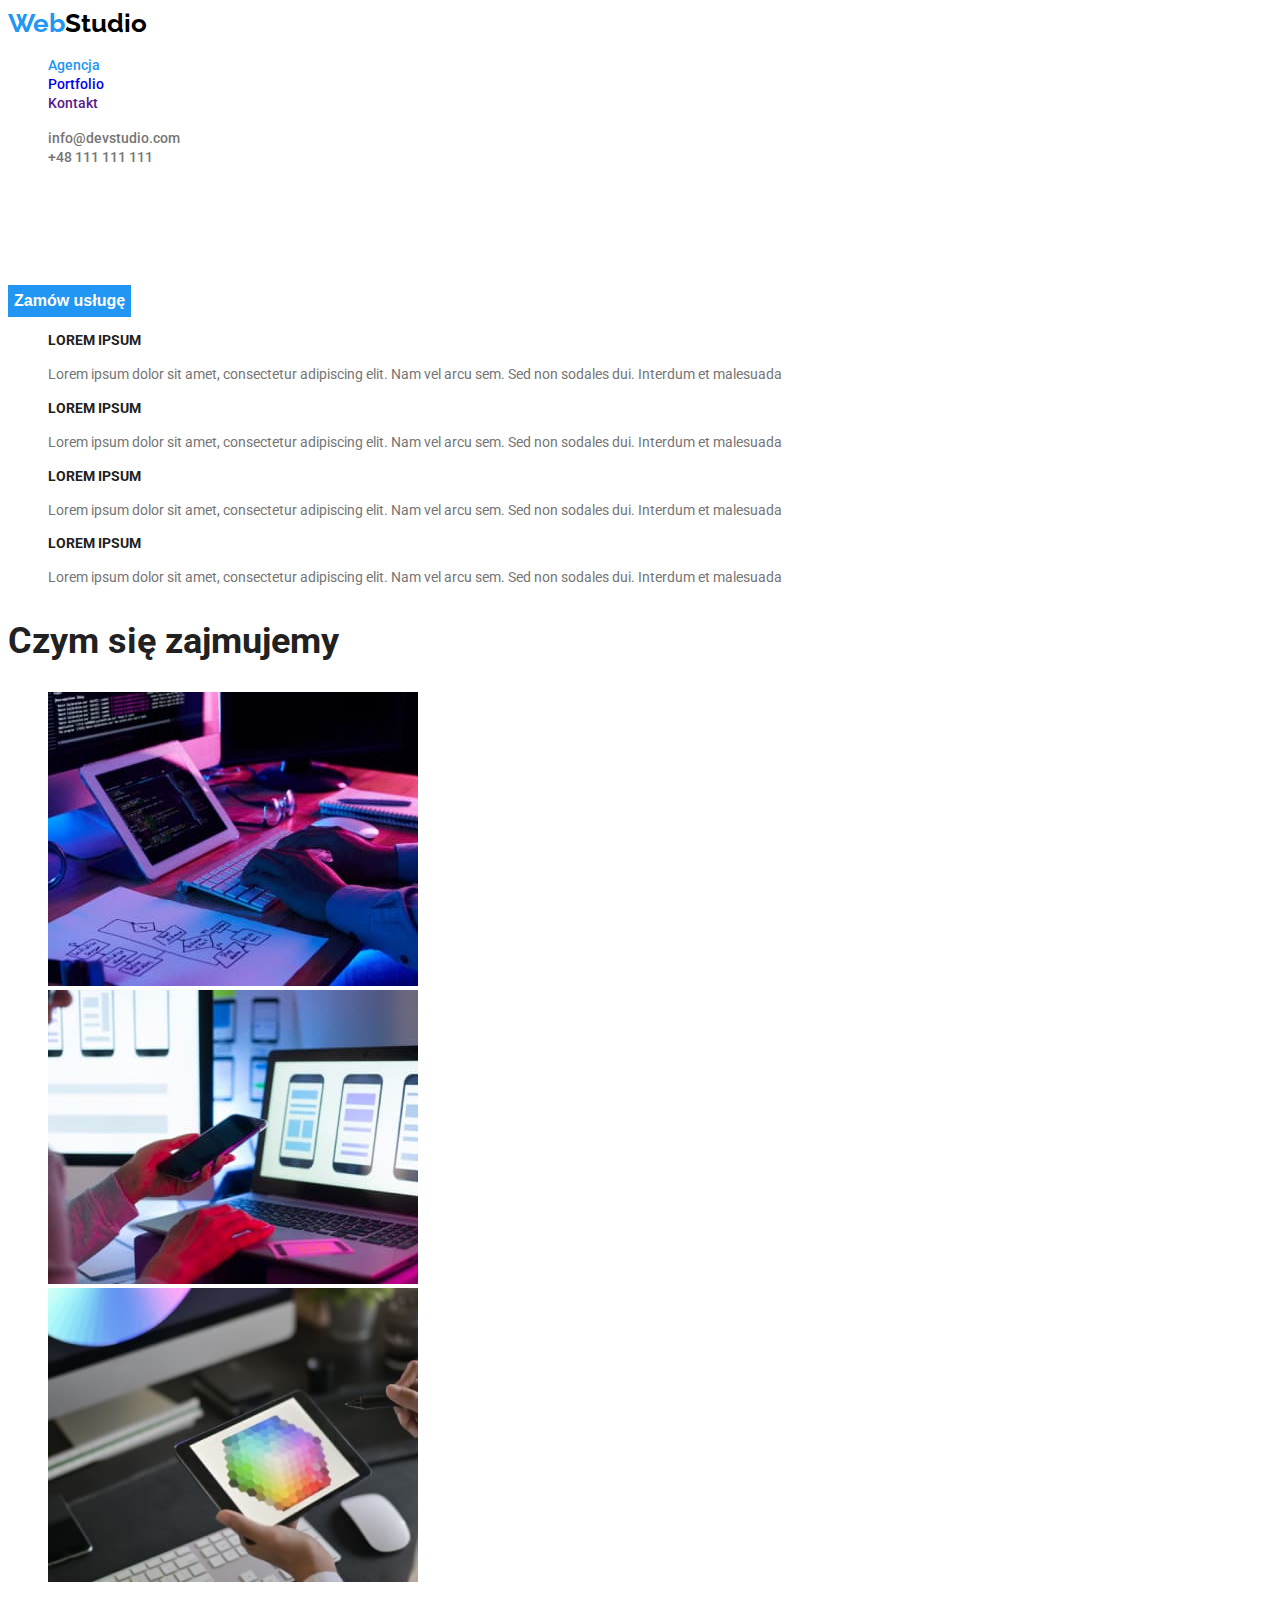
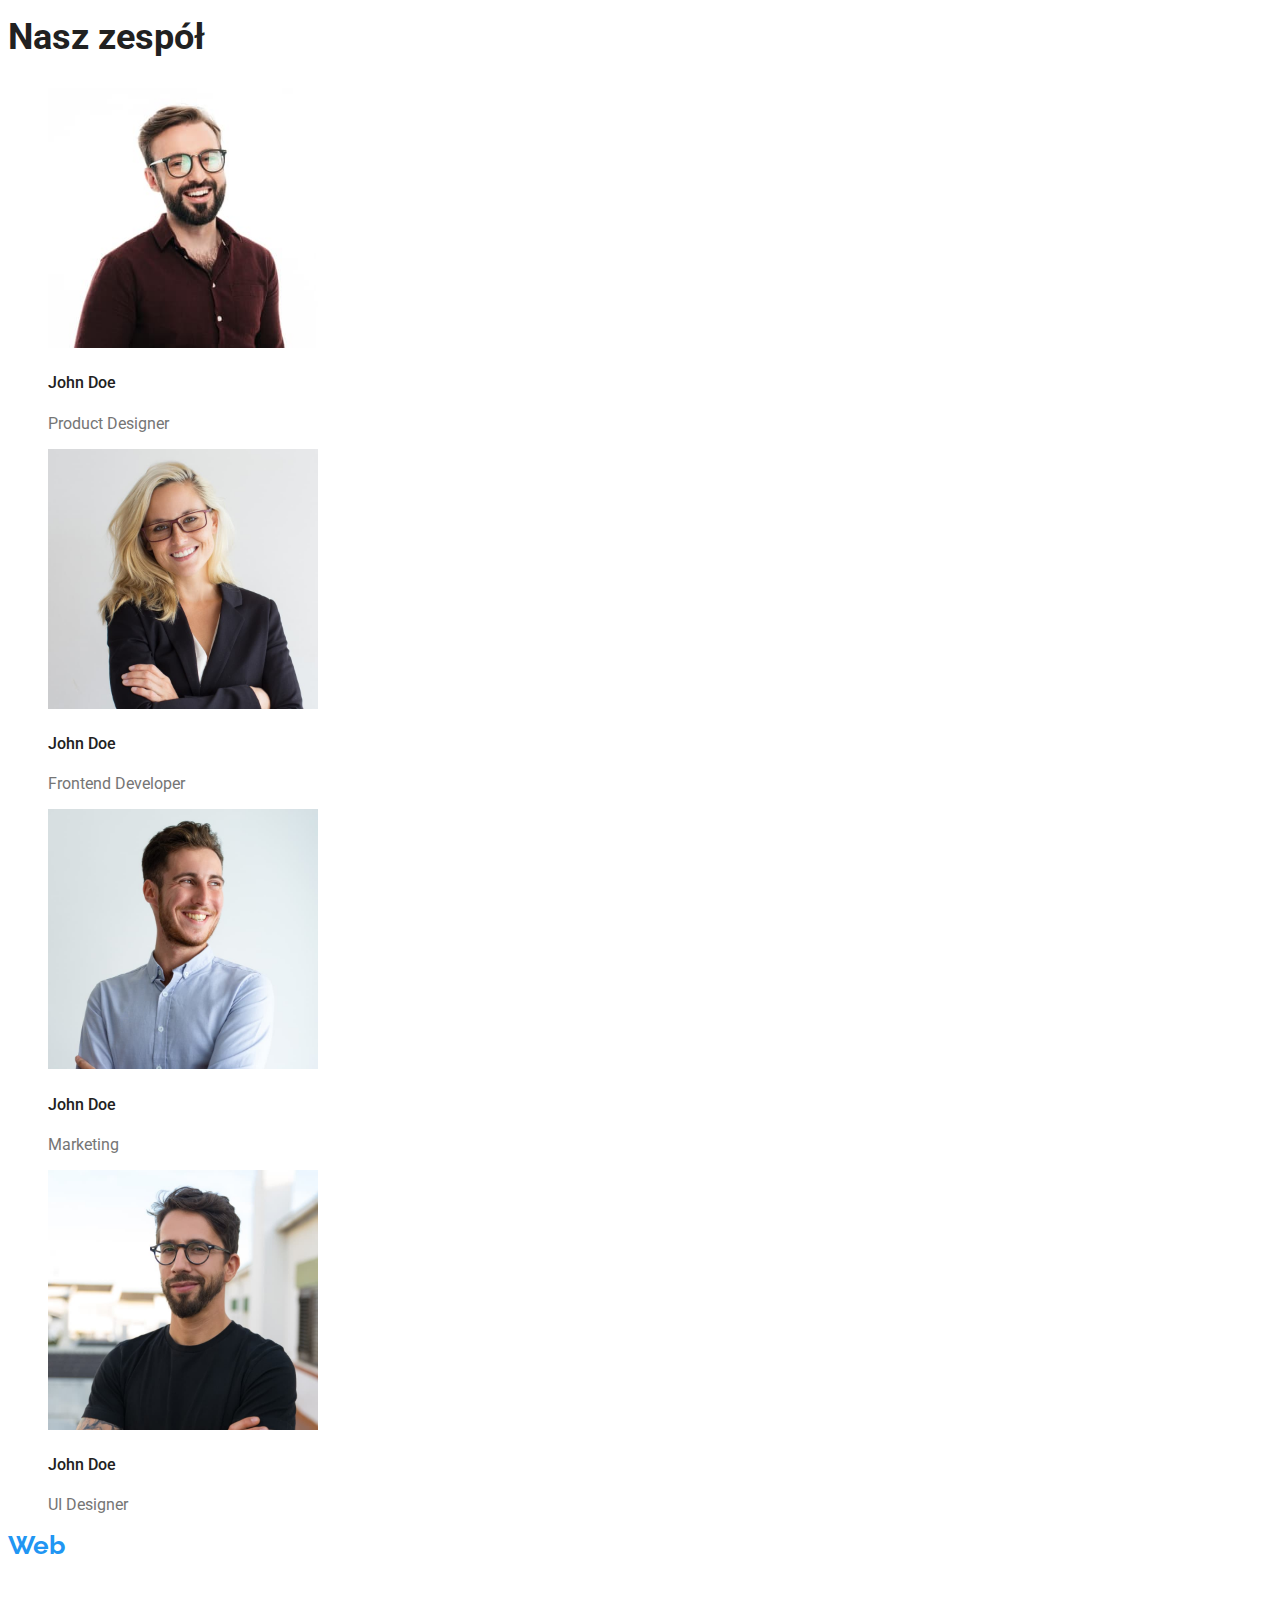
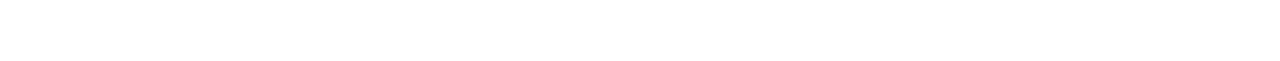
<file: index.html>
<!DOCTYPE html>
<html lang="pl">
  <head>
    <meta charset="utf-8" />
    <title>Agencja</title>
    <link rel="preconnect" href="https://fonts.googleapis.com" />
    <link rel="preconnect" href="https://fonts.gstatic.com" crossorigin />
    <link
      href="https://fonts.googleapis.com/css2?family=Raleway:wght@700&family=Roboto:wght@400;500;700;900&display=swap"
      rel="stylesheet"
    />

    <link rel="stylesheet" href="./css/styles.css" />
  </head>
  <body>
    <header>
      <a class="link logo" href="./index.html">
        <span class="logo-blue">Web</span>Studio
      </a>
      <nav>
        <ul class="list">
          <li><a class="link active" href="./index.html">Agencja</a></li>
          <li><a class="link" href="./portfolio.html">Portfolio</a></li>
          <li><a class="link" href="">Kontakt</a></li>
        </ul>
      </nav>
      <ul class="list">
        <li>
          <a class="link contact" href="mailto:info@devstudio.com"
            >info@devstudio.com</a
          >
        </li>
        <li>
          <a class="link contact" href="tel:+48111111111">+48 111 111 111</a>
        </li>
      </ul>
    </header>
    <main class="agencja">
      <section class="headline">
        <h1 class="heading">EFEKTYWNE ROZWIĄZANIA DLA WASZEGO BIZNESU</h1>
        <button class="button" type="button">Zamów usługę</button>
      </section>
      <section class="about">
        <ul class="list">
          <li>
            <h3 class="heading">LOREM IPSUM</h3>
            <p class="txt-gray">
              Lorem ipsum dolor sit amet, consectetur adipiscing elit. Nam vel
              arcu sem. Sed non sodales dui. Interdum et malesuada
            </p>
          </li>
          <li>
            <h3 class="heading">LOREM IPSUM</h3>
            <p class="txt-gray">
              Lorem ipsum dolor sit amet, consectetur adipiscing elit. Nam vel
              arcu sem. Sed non sodales dui. Interdum et malesuada
            </p>
          </li>
          <li>
            <h3 class="heading">LOREM IPSUM</h3>
            <p class="txt-gray">
              Lorem ipsum dolor sit amet, consectetur adipiscing elit. Nam vel
              arcu sem. Sed non sodales dui. Interdum et malesuada
            </p>
          </li>
          <li>
            <h3 class="heading">LOREM IPSUM</h3>
            <p class="txt-gray">
              Lorem ipsum dolor sit amet, consectetur adipiscing elit. Nam vel
              arcu sem. Sed non sodales dui. Interdum et malesuada
            </p>
          </li>
        </ul>
      </section>
      <section class="what-we-do">
        <h2 class="heading">Czym się zajmujemy</h2>
        <ul class="list">
          <li>
            <img
              src="images/csz-image1.jpg"
              alt="picture of code being written on a computer"
              width="370"
              height="294"
            />
          </li>
          <li>
            <img
              src="images/csz-image2.jpg"
              alt="picture of phone app layout being designed"
              width="370"
              height="294"
            />
          </li>
          <li>
            <img
              src="images/csz-image3.jpg"
              alt="picture of a color pallet displayed on a tablet"
              width="370"
              height="294"
            />
          </li>
        </ul>
      </section>
      <section class="our-team">
        <h2 class="heading">Nasz zespół</h2>
        <ul class="list">
          <li>
            <img
              alt="profile picture of John Doe"
              src="images/profile-picture1.jpg"
              width="270"
              height="260"
            />
            <h4 class="heading">John Doe</h4>
            <p class="txt-gray">Product Designer</p>
          </li>
          <li>
            <img
              alt="profile picture of John Doe"
              src="images/profile-picture2.jpg"
              width="270"
              height="260"
            />
            <h4 class="heading">John Doe</h4>
            <p class="txt-gray">Frontend Developer</p>
          </li>
          <li>
            <img
              alt="profile picture of John Doe"
              src="images/profile-picture3.jpg"
              width="270"
              height="260"
            />
            <h4 class="heading">John Doe</h4>
            <p class="txt-gray">Marketing</p>
          </li>
          <li>
            <img
              alt="profile picture of John Doe"
              src="images/profile-picture4.jpg"
              width="270"
              height="260"
            />
            <h4 class="heading">John Doe</h4>
            <p class="txt-gray">UI Designer</p>
          </li>
        </ul>
      </section>
    </main>
    <footer>
      <a class="link logo footer" href="./index.html">
        <span class="logo-blue">Web</span>Studio
      </a>
      <address class="address">
        <ul class="list">
          <li>m. Warszawa, Aleje Jerozolimskie 21</li>
          <li>
            <a class="link" href="mailto:info@devstudio.com"
              >info@devstudio.com</a
            >
          </li>
          <li>
            <a class="link" href="tel:+48111111111">+48 111 111 111</a>
          </li>
        </ul>
      </address>
    </footer>
  </body>
</html>
</file>
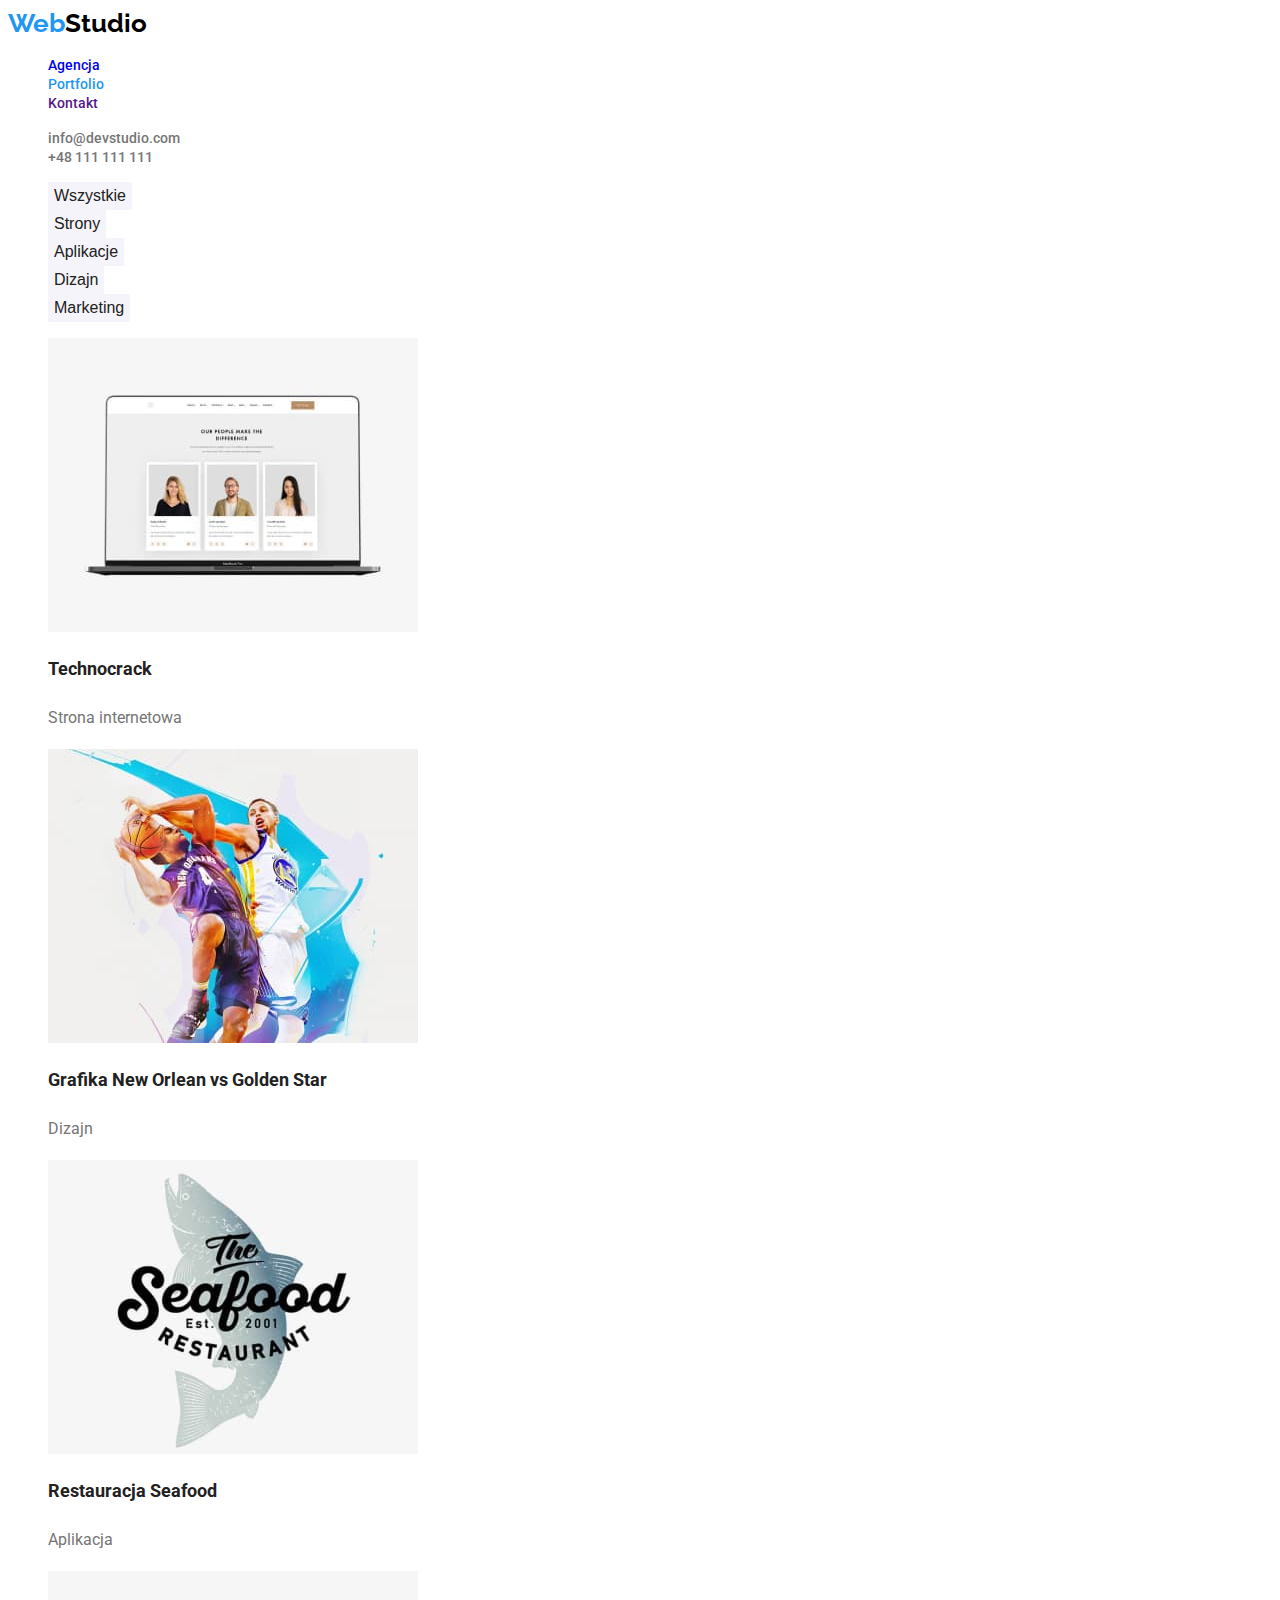
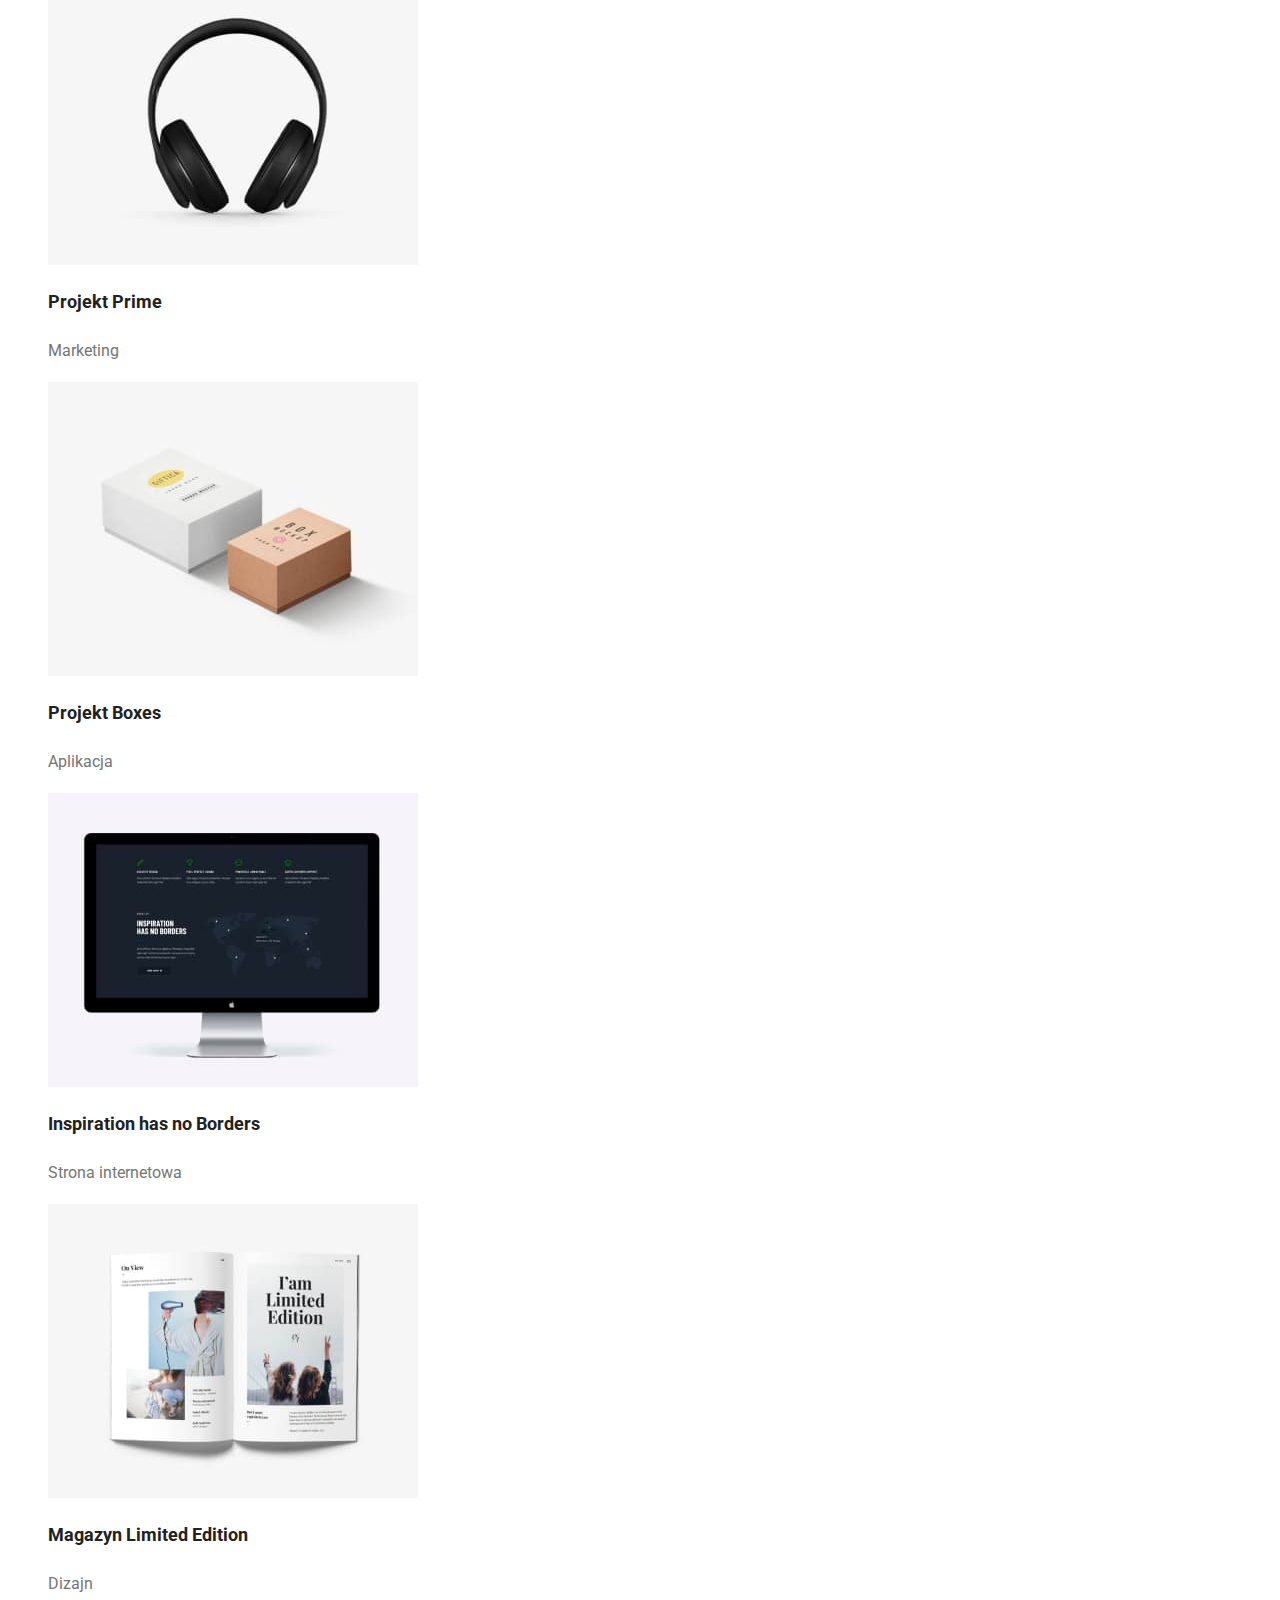
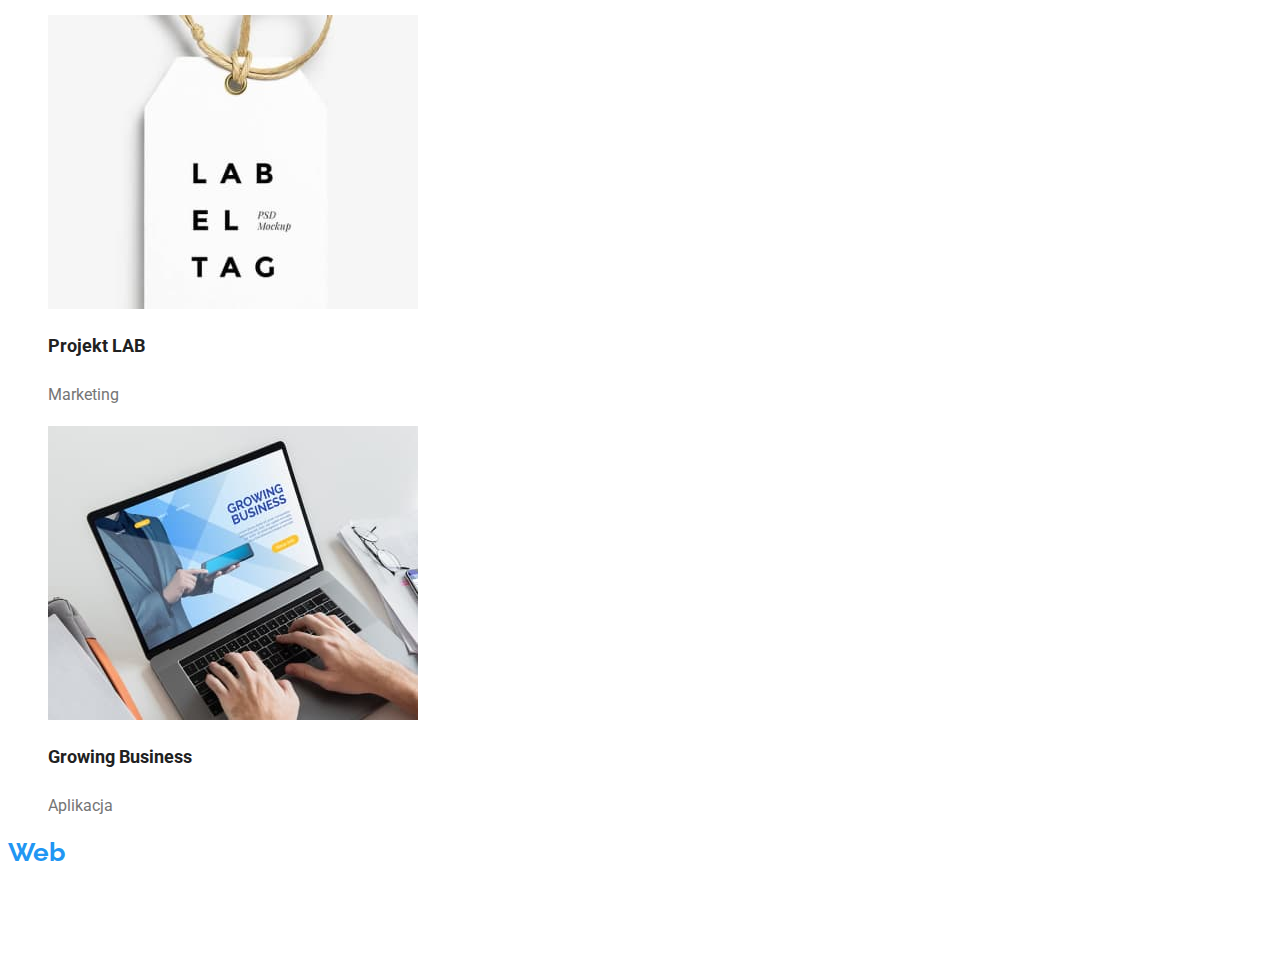
<file: portfolio.html>
<!DOCTYPE html>
<html lang="pl">
  <head>
    <meta charset="UTF-8" />
    <title>Portfolio</title>
    <link rel="preconnect" href="https://fonts.googleapis.com" />
    <link rel="preconnect" href="https://fonts.gstatic.com" crossorigin />
    <link
      href="https://fonts.googleapis.com/css2?family=Raleway:wght@700&family=Roboto:wght@400;500;700;900&display=swap"
      rel="stylesheet"
    />

    <link rel="stylesheet" href="./css/styles.css" />
  </head>
  <body>
    <header>
      <a class="link logo" href="./index.html">
        <span class="logo-blue">Web</span>Studio
      </a>
      <nav>
        <ul class="list">
          <li><a class="link" href="./index.html">Agencja</a></li>
          <li><a class="link active" href="./portfolio.html">Portfolio</a></li>
          <li><a class="link" href="">Kontakt</a></li>
        </ul>
      </nav>
      <ul class="list">
        <li>
          <a class="link contact" href="mailto:info@devstudio.com"
            >info@devstudio.com</a
          >
        </li>
        <li>
          <a class="link contact" href="tel:+48111111111">+48 111 111 111</a>
        </li>
      </ul>
    </header>
    <main class="portfolio">
      <section class="filter">
        <ul class="list">
          <li><button class="button" type="button">Wszystkie</button></li>
          <li><button class="button" type="button">Strony</button></li>
          <li><button class="button" type="button">Aplikacje</button></li>
          <li><button class="button" type="button">Dizajn</button></li>
          <li><button class="button" type="button">Marketing</button></li>
        </ul>
      </section>
      <section class="examples">
        <ul class="list">
          <li>
            <img
              src="images/technocrack-image.jpg"
              alt="picture of a web page on a pc"
              width="370"
              height="294"
            />
            <h2 class="heading">Technocrack</h2>
            <p class="txt-gray">Strona internetowa</p>
          </li>
          <li>
            <img
              src="images/new-orlean-image.jpg"
              alt="picture two basketball players"
              width="370"
              height="294"
            />
            <h2 class="heading">Grafika New Orlean vs Golden Star</h2>
            <p class="txt-gray">Dizajn</p>
          </li>
          <li>
            <img
              src="images/restaurant-seafood-image.jpg"
              alt="picture of a seafood restaurand logo"
              width="370"
              height="294"
            />
            <h2 class="heading">Restauracja Seafood</h2>
            <p class="txt-gray">Aplikacja</p>
          </li>
          <li>
            <img
              src="images/project-prime-image.jpg"
              alt="picture of headphones"
              width="370"
              height="294"
            />
            <h2 class="heading">Projekt Prime</h2>
            <p class="txt-gray">Marketing</p>
          </li>
          <li>
            <img
              src="images/project-boxes-image.jpg"
              alt="picture of two boxes"
              width="370"
              height="294"
            />
            <h2 class="heading">Projekt Boxes</h2>
            <p class="txt-gray">Aplikacja</p>
          </li>
          <li>
            <img
              src="images/inspiration-image.jpg"
              alt="website displayed on a computer screen"
              width="370"
              height="294"
            />
            <h2 class="heading">Inspiration has no Borders</h2>
            <p class="txt-gray">Strona internetowa</p>
          </li>
          <li>
            <img
              src="images/magazine-image.jpg"
              alt="picture of a magazine"
              width="370"
              height="294"
            />
            <h2 class="heading">Magazyn Limited Edition</h2>
            <p class="txt-gray">Dizajn</p>
          </li>
          <li>
            <img
              src="images/project-lab-image.jpg"
              alt="label tag design"
              width="370"
              height="294"
            />
            <h2 class="heading">Projekt LAB</h2>
            <p class="txt-gray">Marketing</p>
          </li>
          <li>
            <img
              src="images/growing-business-image.jpg"
              alt="picture of a person working on a computer"
              width="370"
              height="294"
            />
            <h2 class="heading">Growing Business</h2>
            <p class="txt-gray">Aplikacja</p>
          </li>
        </ul>
      </section>
    </main>
    <footer>
      <a class="link logo footer" href="./index.html">
        <span class="logo-blue">Web</span>Studio
      </a>
      <address class="address">
        <ul class="list">
          <li>m. Warszawa, Aleje Jerozolimskie 21</li>
          <li>
            <a class="link" href="mailto:info@devstudio.com"
              >info@devstudio.com</a
            >
          </li>
          <li>
            <a class="link" href="tel:+48111111111">+48 111 111 111</a>
          </li>
        </ul>
      </address>
    </footer>
  </body>
</html>
</file>
<file: css/styles.css>
:root {
    --primary-text-color: #212121;
    --secondary-text-color: #757575;
    --tertiary-text-color: #ffffff;
    --primary-brand-color: #2196F3;
    --secondary-brand-color: #F5F4FA;
    --tertiary-brand-color: #000000;
}
    
body {
    font-family: Roboto, sans-serif;
    color: var(--primary-text-color);
}
.link {
    text-decoration: none;
    font-size: 14px;
    font-weight: 500;
    line-height: 1.14;
}
.address {
    text-decoration: none;
    font-size: 14px;
    font-weight: 500;
    font-style: normal;
    line-height: 1.71;
}
.address .link {
    line-height: 1.71;
}
.link.active {
    color: var(--primary-brand-color);
}
.link.contact {
    color: var(--secondary-text-color);
}
.link.logo,
.link.logo:visited {
    font-family: Raleway, sans-serif;
    font-weight: 700;
    font-size: 26px;
    color: var(--tertiary-brand-color);
    line-height: 1.19;
}
.link.logo.footer {
    color: var(--tertiary-text-color);
}
.logo-blue,
.logo-blue:visited {
    color: var(--primary-brand-color);
}
.list {
    list-style-type: none;
}
.button {
    cursor: pointer;
    font-size: 16px;
    font-weight: 700;
    background-color: var(--primary-brand-color);
    color: var(--tertiary-text-color);
    border: 0px;
    line-height: 1.88;
}
.list .button {
    font-weight: 500;
    background-color: var(--secondary-brand-color);
    color: var(--primary-text-color);
    line-height: 1.63;

}
.list .button:hover,
.list .button:focus {
    font-weight: 500;
    background-color: var(--primary-brand-color);
    color: var(--tertiary-text-color);

}
.address li {
    color: var(--tertiary-text-color);
}
.address .link {
    color: var(--tertiary-text-color);
    opacity: 60%;
}
.link:hover,
.link:active {
    color: var(--primary-brand-color);
}
.headline .heading {
    font-size: 44px;
    line-height: 1.36;
    font-weight: 900;
    color: var(--tertiary-text-color);
}
.about .heading {
    font-size: 14px;
    line-height: 1.14;
}
.what-we-do .heading {
    font-size: 36px;
    line-height: 1.17;
}
.our-team .heading {
    font-size: 36px;
    line-height: 1.17;
}
.our-team .list .heading {
    font-size: 16px;
    line-height: 1.19;
    font-weight: 500;
}
.examples .heading {
    font-size: 18px;
    line-height: 2;
}
.about .txt-gray {
    font-size: 14px;
    line-height: 1.71;
    color: var(--secondary-text-color);
}
.our-team .txt-gray {
    line-height: 1.19;
    color: var(--secondary-text-color);
}
.examples .txt-gray {
    line-height: 1.88;
    color: var(--secondary-text-color);
}
</file>
